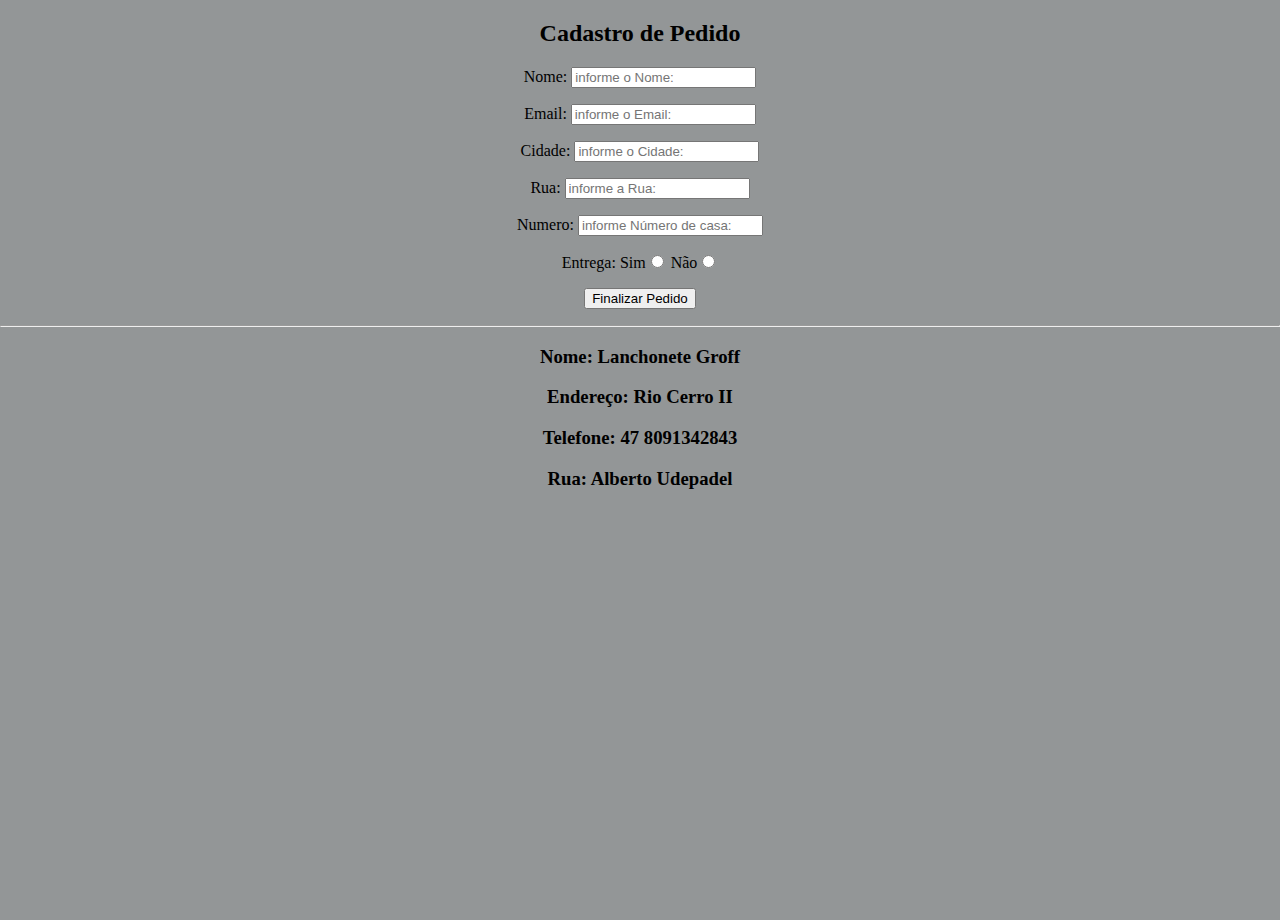
<file: Pedido.html>
<!DOCTYPE html>
<html lang="pt-br">
<head>
    <link rel="stylesheet" href="estilos.css">
    <meta charset="UTF-8">
    
    <title>Cadastro de Pedido</title>
</head>
<body id="Pedido">

    <h2>Cadastro de Pedido</h2>
    <form>
     <span>Nome:</span> 
    <input type="text"placeholder="informe o Nome:">
    <p>
    <span>Email:</span> 
    <input type="text"placeholder="informe o Email:">
    <p>
     <span>Cidade:</span> 
    <input type="text"placeholder="informe o Cidade:">
    <p>
     <span>Rua:</span> 
    <input type="text"placeholder="informe a Rua:">
    <p>
    <span>Numero:</span>
    <input type="text"placeholder="informe Número de casa:">
    <p>
     <span>Entrega:</span> 
    Sim<input type="radio"name="entrega">
    Não<input type="radio"name="entrega">
    <p>
        <a href="#"><button>Finalizar Pedido</button> </a>
        <div>
        
    </div>
    </form>
    <hr>
    <div>
        <h3>Nome: Lanchonete Groff</h3>
        <h3>Endereço: Rio Cerro II</h3>
        <h3>Telefone: 47 8091342843</h3>
        <h3>Rua: Alberto Udepadel</h3>
    </div>
</body>
</html>
</file>
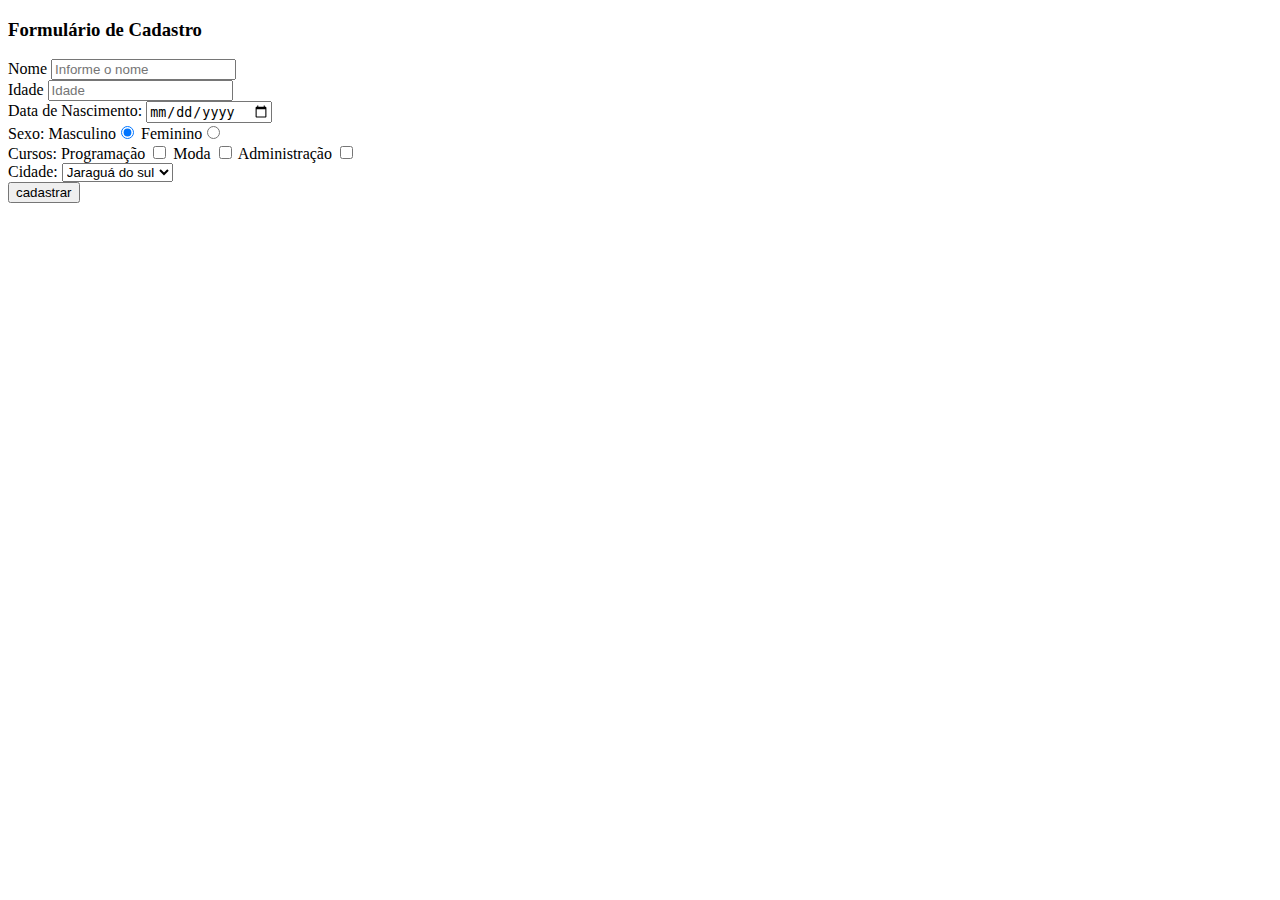
<file: Aula5/FormularioDeCadastro.html>
<!DOCTYPE html>
<html lang="pt-br">
<head>
    <meta charset="UTF-8">
    <title>Formulário</title>
</head>
<body>
    <h3>Formulário de Cadastro</h3>

    <form>
        <span>Nome</span>
        <input type="text" placeholder="Informe o nome">
        <br>

        <span>Idade</span>
        <input type="number" placeholder="Idade">
        <br>

        <span>Data de Nascimento:</span>
        <input type="date">
        <br>

        <span>Sexo:</span>
        Masculino<input type="radio" name="sexo" checked>
        Feminino<input type="radio" name="sexo">
        <br>

        <span> Cursos: </span>
        Programação <input type="checkbox" >
        Moda <input type="checkbox" >
        Administração <input type="checkbox" >
        <br>

        <span>Cidade:</span>
        <select>
            <option>Jaraguá do sul </option>
            <option>Corupá</option>
            <option>Schroeder</option>
            <option>Massaranduba</option>
            <option>Pomerode</option>
            </select>
            <br>
            <input type="submit" value="cadastrar">
    </form>
</body>
</html>
</file>
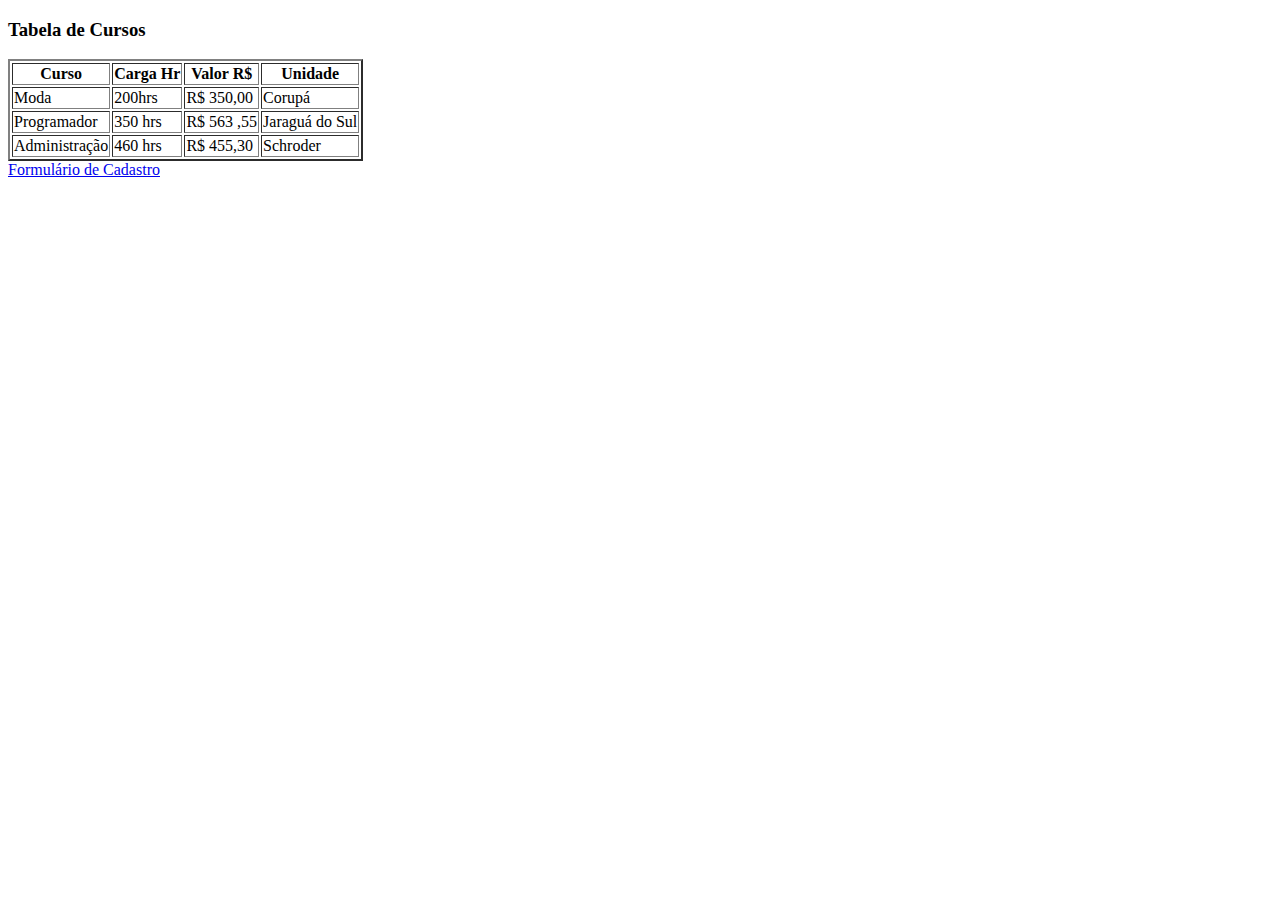
<file: Aula5/tabelaDeCursos.html>
<!DOCTYPE html>
<html lang="pt-br">
<head>
    <meta charset="UTF-8">
    <title>Tabela de Cursos</title>
</head>
<body>
    <h3>Tabela de Cursos</h3>
    <table border="2px">
        <thead>
        <tr>
            <th>Curso</th>
            <th>Carga Hr</th>
            <th>Valor R$</th>
            <th>Unidade</th>
        </tr>
        </thead>
        <tbody>
        <tr>
            <td>Moda</td>
            <td>200hrs</td>
            <td>R$ 350,00</td>
            <td>Corupá</td>
            </tr>
            <tr>
            <td>Programador</td>
            <td>350 hrs</td>
            <td>R$ 563 ,55</td>
            <td>Jaraguá do Sul</td>
            </tr>
            <tr>
            <td>Administração</td>
            <td>460 hrs</td>
            <td>R$ 455,30</td>
            <td>Schroder</td>
            </tr>
            </tbody>
            </table>
            <a href="./FormularioDeCadastro.html">Formulário de Cadastro</a>
</body>
</html>
</file>
<file: estilos.css>
html , body , #app{
    height:  100%;
    margin: 0;

}

body{
    background-color: rgb(147, 150, 151);
}
#app{
    display: flex;
    justify-content: space-evenly;
    flex-wrap: wrap;
    text-align: center;
}

#rodape{
text-align: center;

}


#principal-img{
    display: flex;
    flex-direction: column;
    align-items: center;
}

#principal-img img{
    width: 50%;

}

.box{
    width: 100px;
    height: 100px;
}

#Pedido{
    text-align: center;
}

#Descrição{
    text-align: center;
}
</file>
